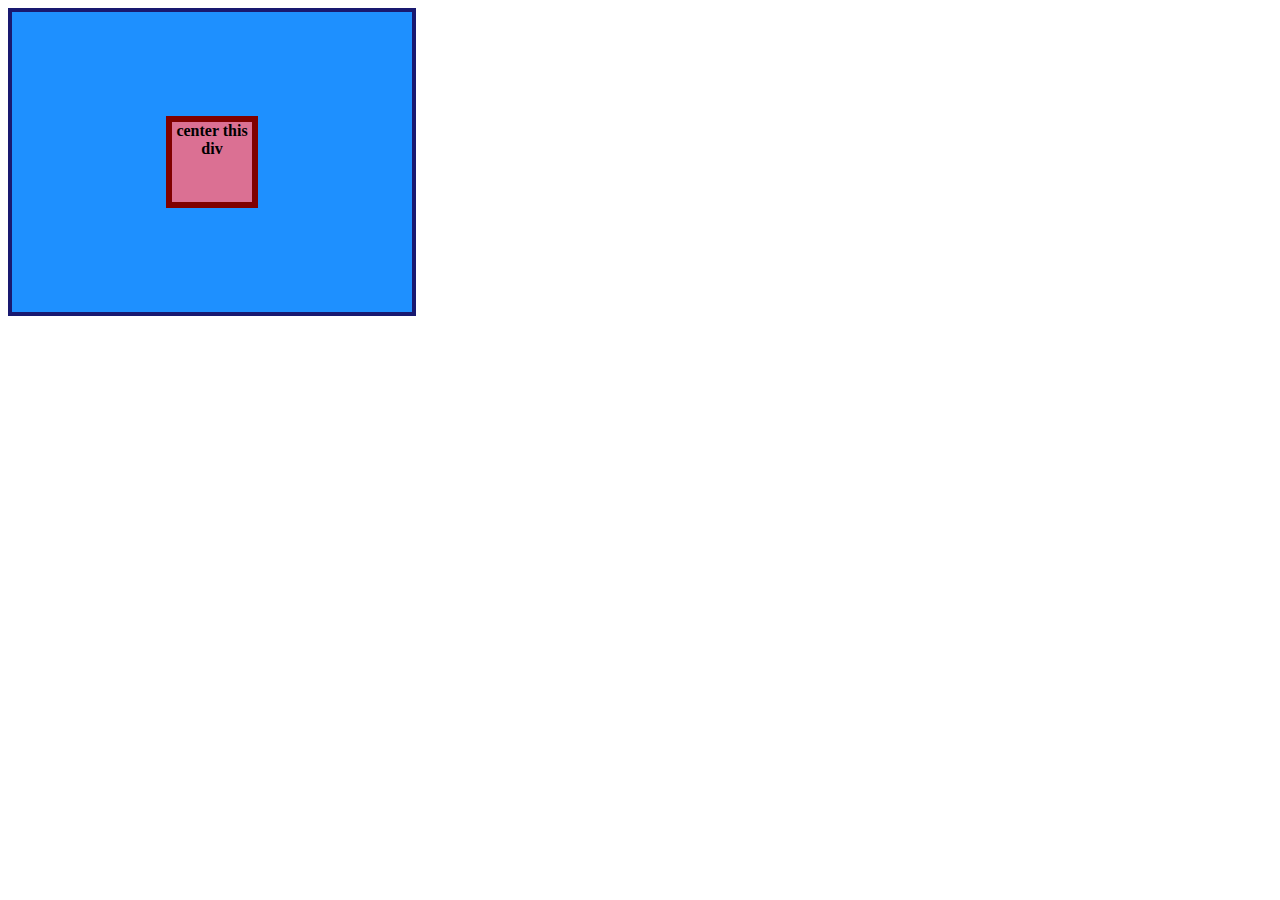
<file: flex/01-flex-center/index.html>
<!DOCTYPE html>
<html lang="en">
  <head>
    <meta charset="UTF-8">
    <meta http-equiv="X-UA-Compatible" content="IE=edge">
    <meta name="viewport" content="width=device-width, initial-scale=1.0">
    <title>CENTER THIS DIV</title>
    <link rel="stylesheet" href="style.css">
  </head>
  <body>
    <div class="container">
      <div class="box">center this div</div>
    </div>
  </body>
</html>
<!-- TASK COMPLETED PIBE -->
</file>
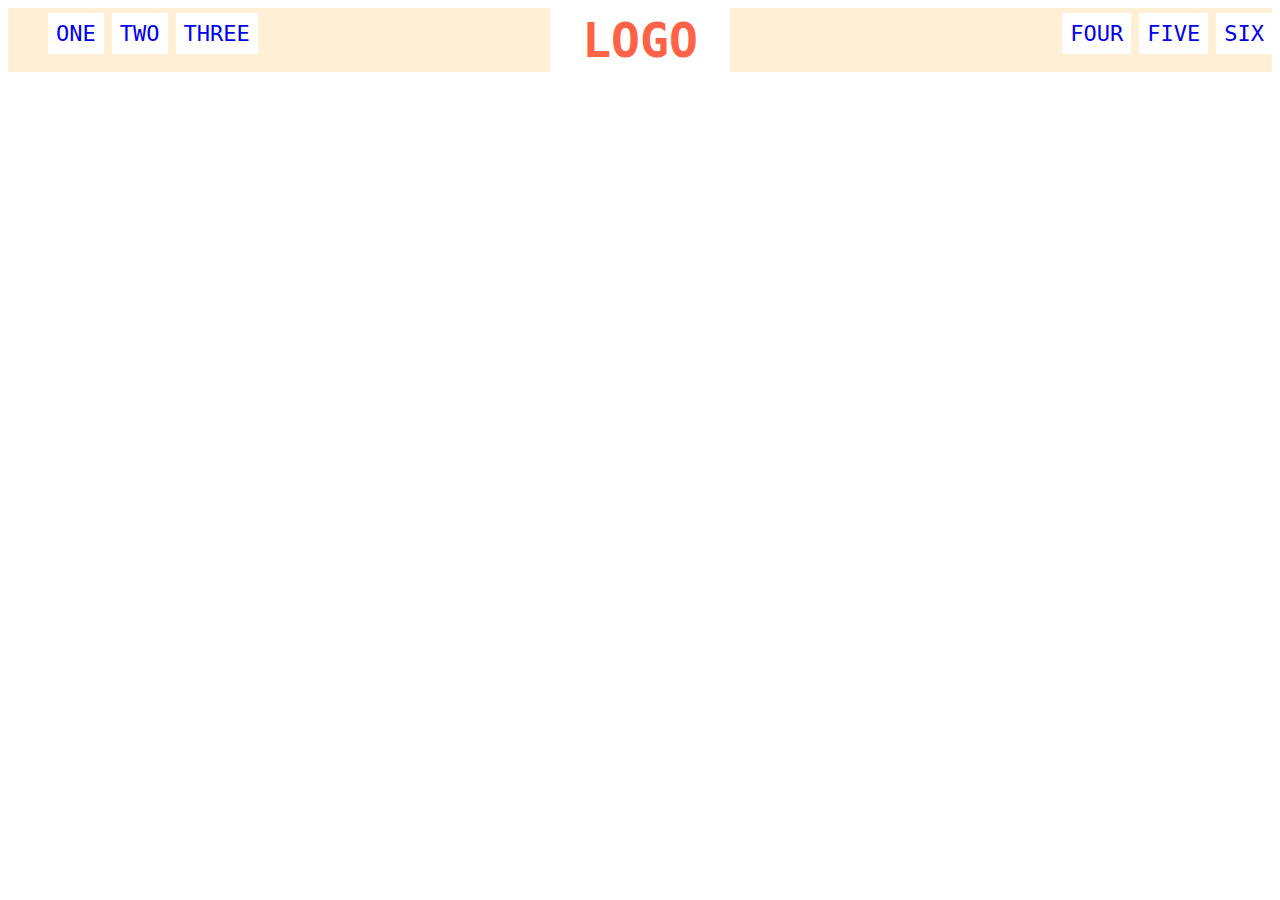
<file: flex/02-flex-header/index.html>
<!DOCTYPE html>
<html lang="en">
  <head>
    <meta charset="UTF-8">
    <meta http-equiv="X-UA-Compatible" content="IE=edge">
    <meta name="viewport" content="width=device-width, initial-scale=1.0">
    <title>Flex Header</title>
    <link rel="stylesheet" href="style.css">
  </head>
  <body>
    <div class="header">
      <div class="left-links">
        <ul>
          <li><a href="#">ONE</a></li>
          <li><a href="#">TWO</a></li>
          <li><a href="#">THREE</a></li>
        </ul>
      </div>
      <div class="logo">LOGO</div>
      <div class="right-links">
        <ul>
          <li><a href="#">FOUR</a></li>
          <li><a href="#">FIVE</a></li>
          <li><a href="#">SIX</a></li>
        </ul>
      </div>
    </div>
  </body>
</html>

<!-- TASK COMPLETED  -->
</file>
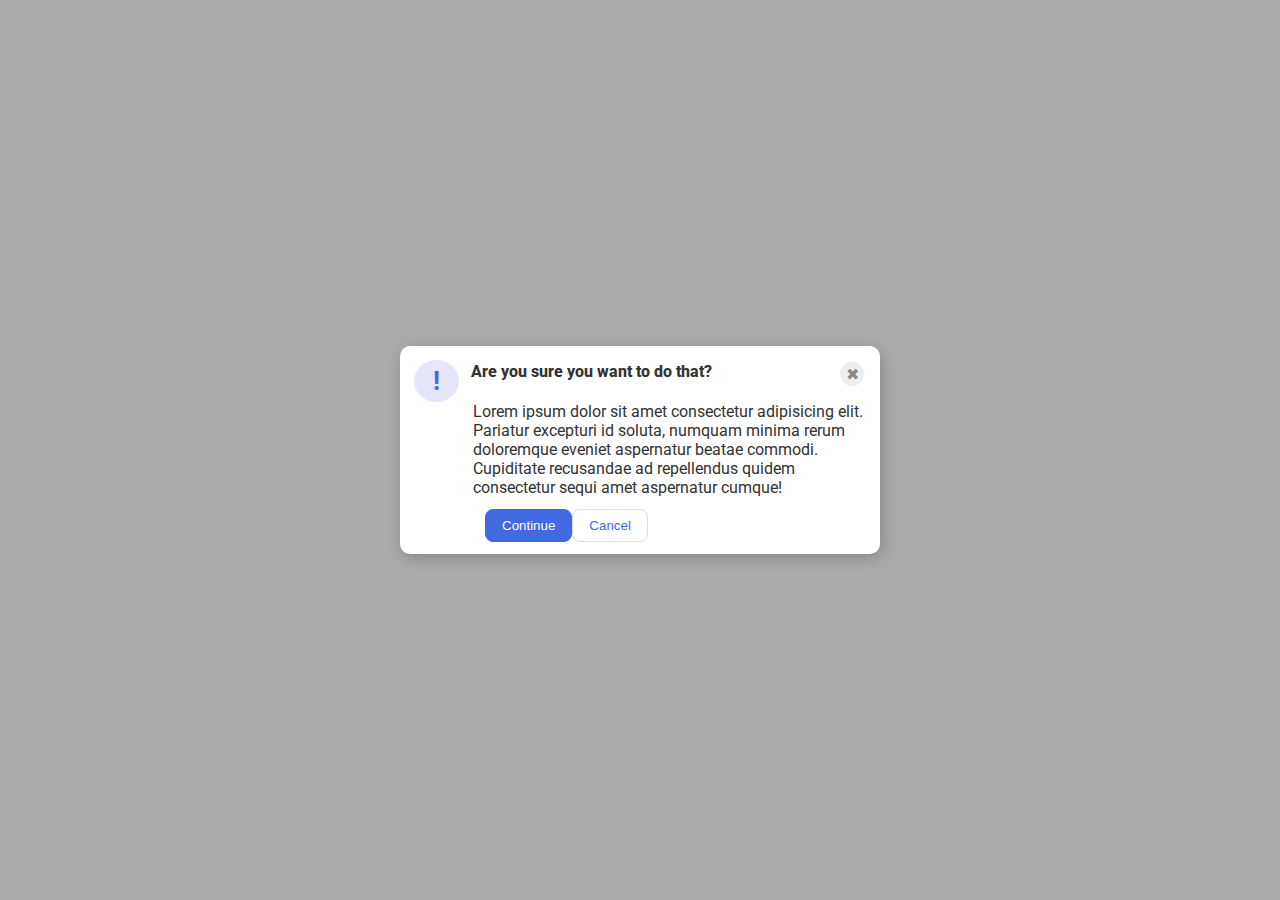
<file: flex/05-flex-modal/index.html>
<!DOCTYPE html>
<html lang="en">
  <head>
    <meta charset="UTF-8">
    <meta http-equiv="X-UA-Compatible" content="IE=edge">
    <meta name="viewport" content="width=device-width, initial-scale=1.0">
    <link rel="stylesheet" href="style.css">
    <title>Modal</title>
  </head>
  <body>
    <div class="modal">
      <div class="icon">!</div>
      <div class="information-container">
        <div class="header-container">
          <div class="header">Are you sure you want to do that?</div>
          <div class="close-button">✖</div>
        </div>
        <div class="text">Lorem ipsum dolor sit amet consectetur adipisicing elit. Pariatur excepturi id soluta, numquam minima rerum doloremque eveniet aspernatur beatae commodi. Cupiditate recusandae ad repellendus quidem consectetur sequi amet aspernatur cumque!</div>
        <div class="footer">
          <button class="continue">Continue</button>
          <button class="cancel">Cancel</button>
        </div>
      </div>
    </div>
  </body>
</html>
<!-- TASK COMPLETED -->
</file>
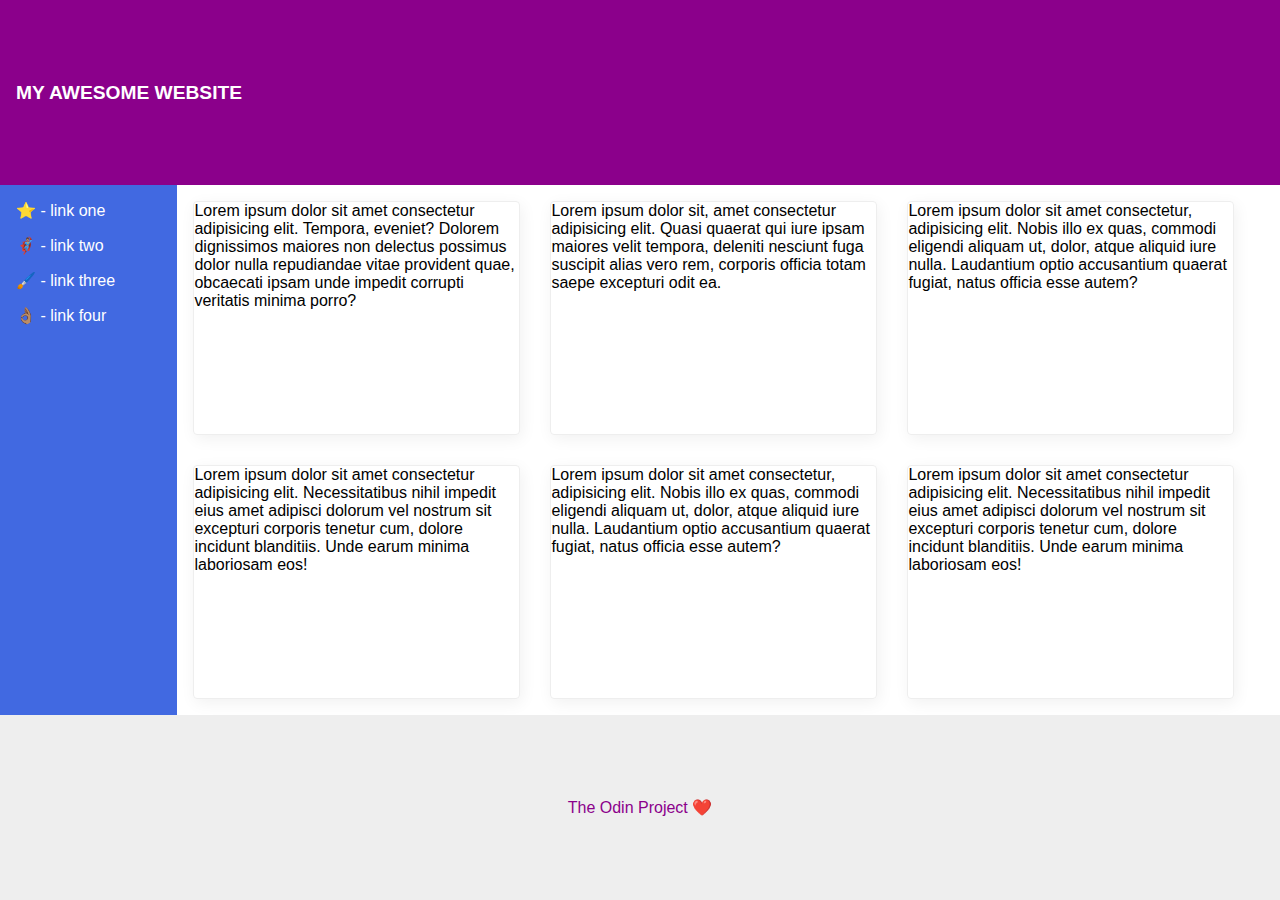
<file: flex/07-flex-layout-2/index.html>
<!DOCTYPE html>
<html lang="en">
  <head>
    <meta charset="UTF-8">
    <meta http-equiv="X-UA-Compatible" content="IE=edge">
    <meta name="viewport" content="width=device-width, initial-scale=1.0">
    <title>The Holy Grail</title>
    <link rel="stylesheet" href="style.css">
  </head>
  <body>
    <div class="header">
      MY AWESOME WEBSITE
    </div>
    
    <div class="content">
      <div class="sidebar">
        <ul>
          <li><a href="#">⭐ - link one</a></li>
          <li><a href="#">🦸🏽‍♂️ - link two</a></li>
          <li><a href="#">🖌️ - link three</a></li>
          <li><a href="#">👌🏽 - link four</a></li>
        </ul>
      </div>
      <div class="content-text">
        <div class="card">Lorem ipsum dolor sit amet consectetur adipisicing elit. Tempora, eveniet? Dolorem dignissimos maiores non delectus possimus dolor nulla repudiandae vitae provident quae, obcaecati ipsam unde impedit corrupti veritatis minima porro?</div>
        <div class="card">Lorem ipsum dolor sit, amet consectetur adipisicing elit. Quasi quaerat qui iure ipsam maiores velit tempora, deleniti nesciunt fuga suscipit alias vero rem, corporis officia totam saepe excepturi odit ea.</div>
        <div class="card">Lorem ipsum dolor sit amet consectetur, adipisicing elit. Nobis illo ex quas, commodi eligendi aliquam ut, dolor, atque aliquid iure nulla. Laudantium optio accusantium quaerat fugiat, natus officia esse autem?</div>
        <div class="card">Lorem ipsum dolor sit amet consectetur adipisicing elit. Necessitatibus nihil impedit eius amet adipisci dolorum vel nostrum sit excepturi corporis tenetur cum, dolore incidunt blanditiis. Unde earum minima laboriosam eos!</div>
        <div class="card">Lorem ipsum dolor sit amet consectetur, adipisicing elit. Nobis illo ex quas, commodi eligendi aliquam ut, dolor, atque aliquid iure nulla. Laudantium optio accusantium quaerat fugiat, natus officia esse autem?</div>
        <div class="card">Lorem ipsum dolor sit amet consectetur adipisicing elit. Necessitatibus nihil impedit eius amet adipisci dolorum vel nostrum sit excepturi corporis tenetur cum, dolore incidunt blanditiis. Unde earum minima laboriosam eos!</div>
      </div>    
    </div>

    <div class="footer">
      The Odin Project ❤️
    </div>
  </body>
</html>
</file>
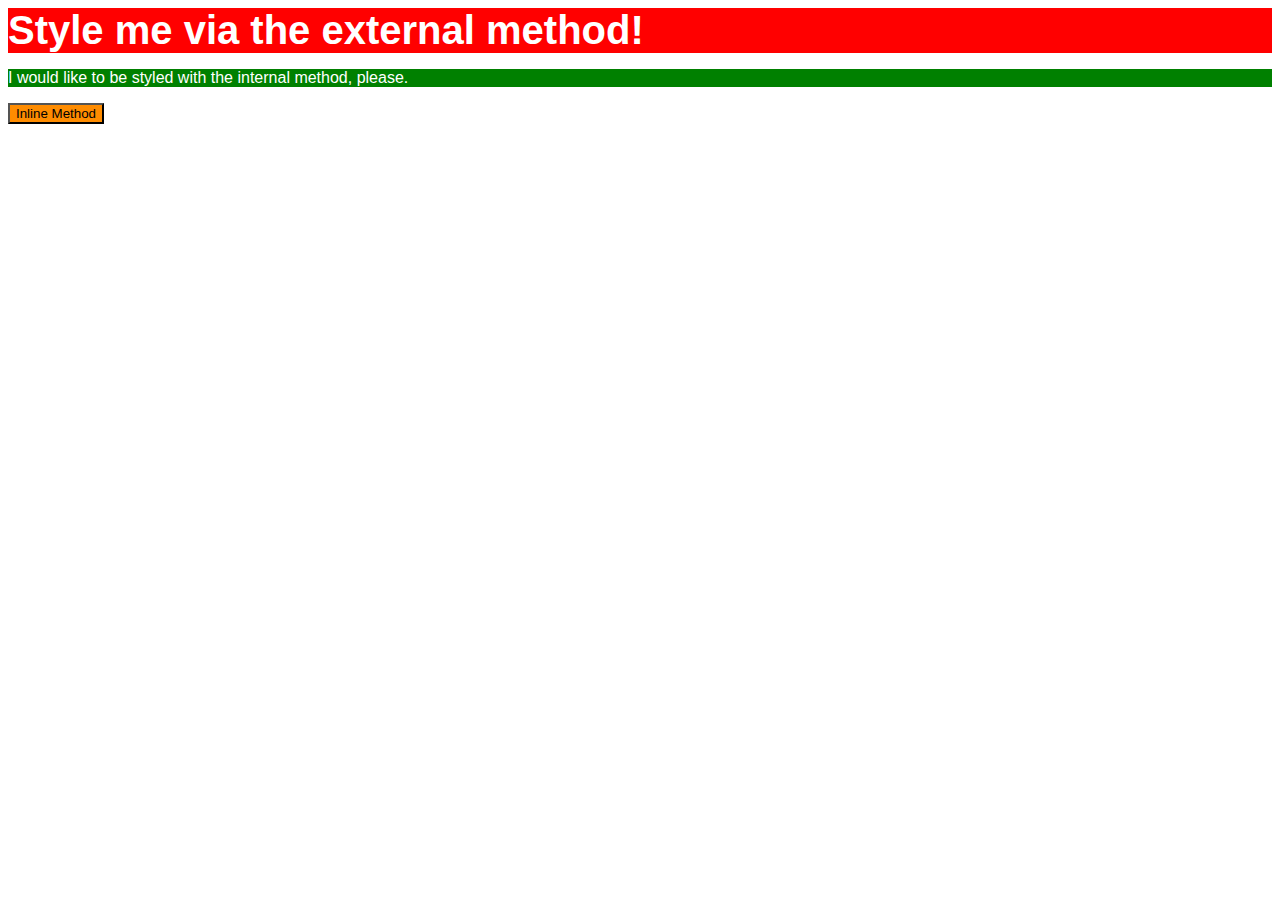
<file: foundations/01-css-methods/index.html>
<!DOCTYPE html>
<html lang="en">
  <head>
    <meta charset="UTF-8">
    <meta http-equiv="X-UA-Compatible" content="IE=edge">
    <meta name="viewport" content="width=device-width, initial-scale=1.0">
    <link rel="stylesheet" href="style.css">
    <style>
      .texto{
        color: white;
        background-color: green;
        font-family: Arial, Helvetica, sans-serif;
      }
    </style>
    <title>Methods for Adding CSS</title>
  </head>
  <body>
    <div class="titulo">Style me via the external method!</div>
    <p class="texto">I would like to be styled with the internal method, please.</p>
    <button style="background-color:darkorange">Inline Method</button>
  </body>
</html>
</file>
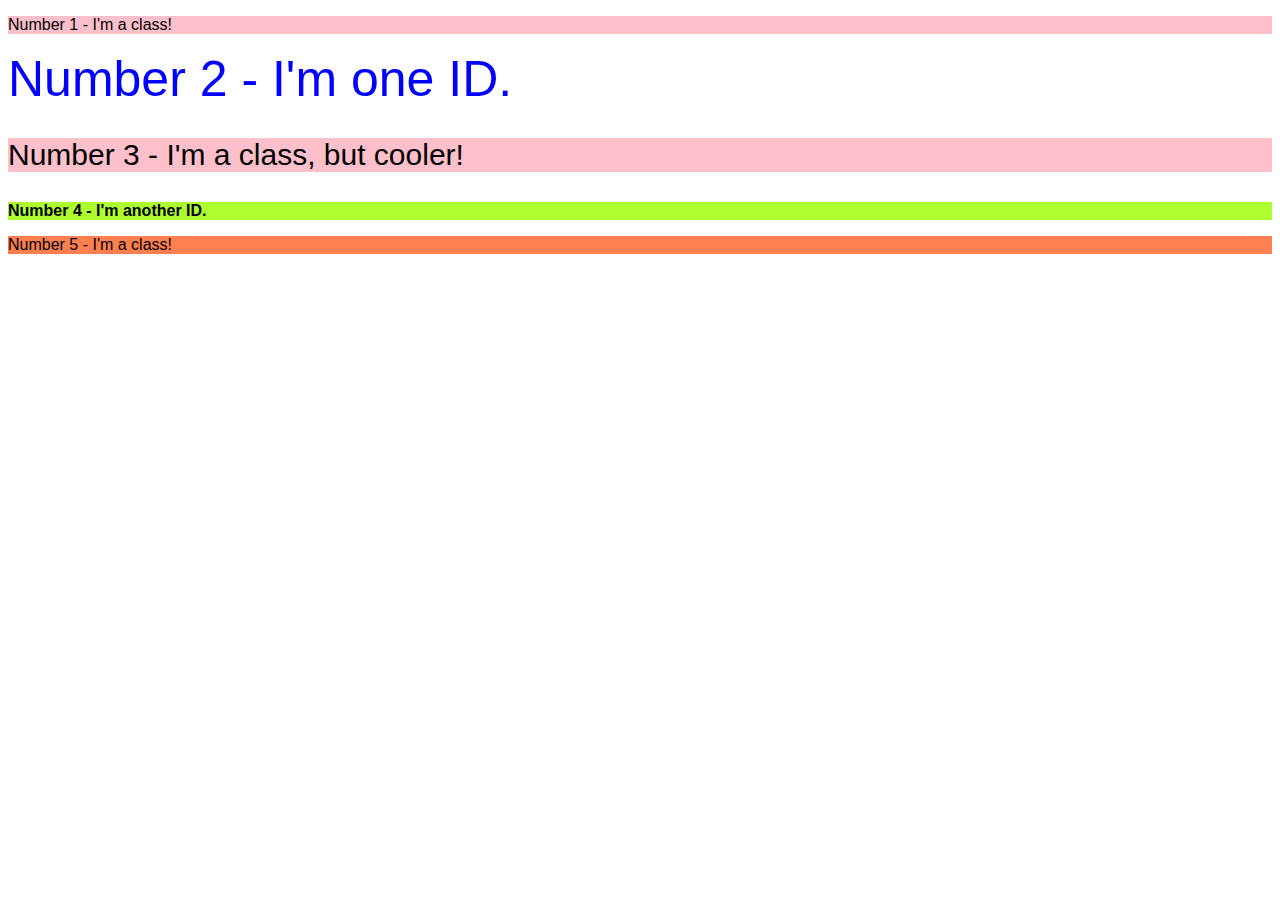
<file: foundations/02-class-id-selectors/index.html>
<!DOCTYPE html>
<html lang="en">
  <head>
    <meta charset="UTF-8">
    <meta http-equiv="X-UA-Compatible" content="IE=edge">
    <meta name="viewport" content="width=device-width, initial-scale=1.0">
    <title>Class and ID Selectors</title>
    <link rel="stylesheet" href="style.css">
  </head>
  <body>
    <p class="numero1">Number 1 - I'm a class!</p>
    <div id="numero2">Number 2 - I'm one ID.</div>
    <p class="numero1 numero3">Number 3 - I'm a class, but cooler!</p>
    <div id="numero4">Number 4 - I'm another ID.</div>
    <p class="numero5">Number 5 - I'm a class!</p>
  </body>
</html>
</file>
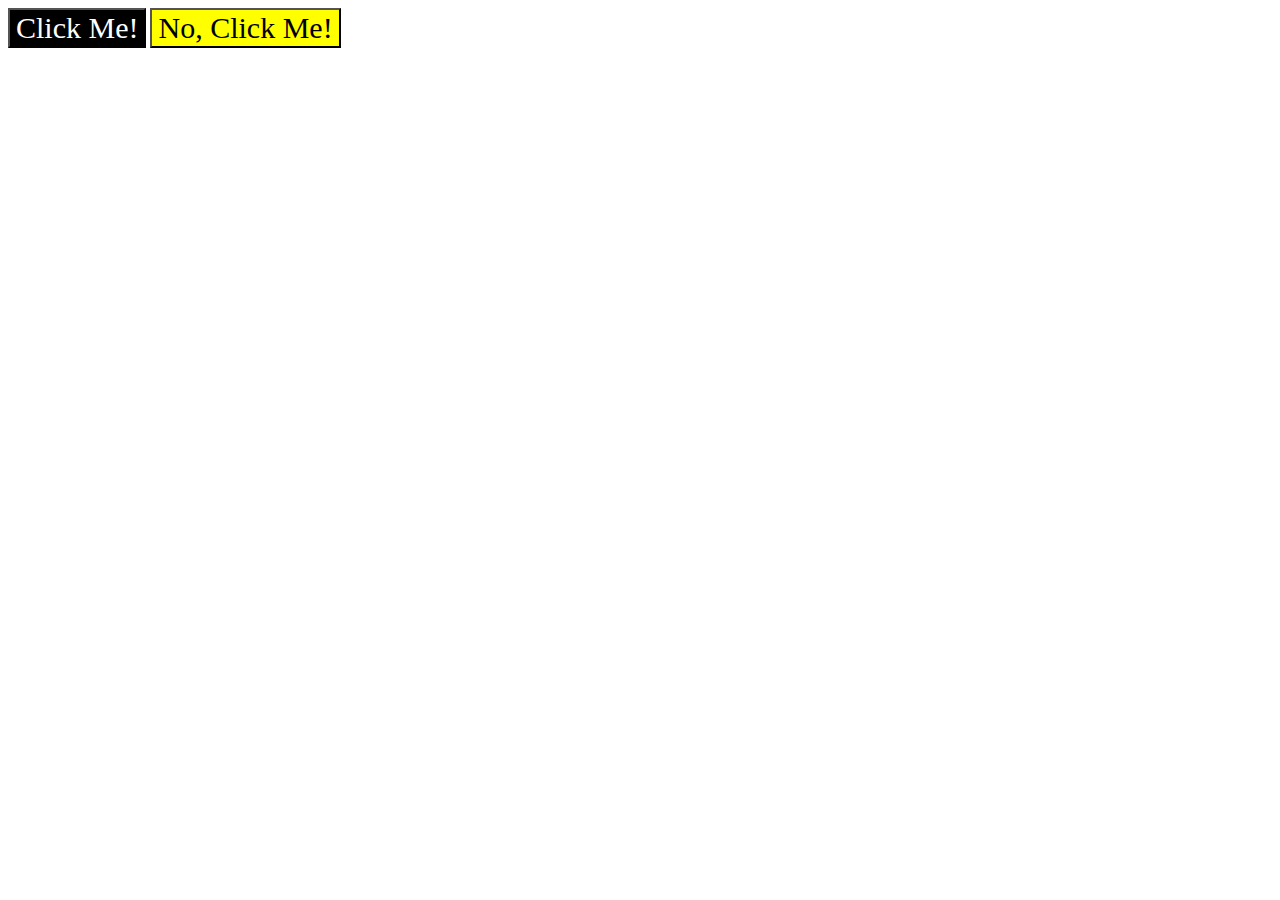
<file: foundations/03-grouping-selectors/index.html>
<!DOCTYPE html>
<html lang="en">
  <head>
    <meta charset="UTF-8">
    <meta http-equiv="X-UA-Compatible" content="IE=edge">
    <meta name="viewport" content="width=device-width, initial-scale=1.0">
    <title>Grouping Selectors</title>
    <link rel="stylesheet" href="style.css">
  </head>
  <body>
    <button class="botton1">Click Me!</button>
    <button class="botton2">No, Click Me!</button>
  </body>
</html>
</file>
<file: flex/01-flex-center/style.css>
.container {
  display: flex;
  background: dodgerblue;
  border: 4px solid midnightblue;
  width: 400px;
  height: 300px;
  justify-content: center;
  align-items: center;
}

.box {
  background: palevioletred;
  font-weight: bold;
  text-align: center;
  border: 6px solid maroon;
  width: 80px;
  height: 80px;
}

/* TASK COMPLETED PIBE !! :D */
</file>
<file: flex/02-flex-header/style.css>
.header  {
  display: flex;
  font-family: monospace;
  background: papayawhip;
  justify-content: space-between;
  gap: 8px;
  flex-wrap: wrap;
}

.logo {
  font-size: 48px;
  font-weight: 900;
  color: tomato;
  background: white;
  padding: 4px 32px;
}

ul {
  /* this removes the dots on the list items*/
  display: flex;
  list-style-type: none;
  gap: 8px;
}

a {
  font-size: 22px;
  background: white;
  padding: 8px;
  /* this removes the line under the links */
  text-decoration: none;
 /*  margin: 8px; */
}
</file>
<file: flex/05-flex-modal/style.css>
@import url('https://fonts.googleapis.com/css2?family=Roboto:wght@400;700&display=swap');

html, body {
  height: 100%;
}

/* TASK COMPLETED */

body {
  font-family: Roboto, sans-serif;
  margin: 0;
  background: #aaa;
  color: #333;
  /* I'll give you this one for free lol */
  display: flex;
  align-items: center;
  justify-content: center;
}

.modal {
  display: flex;
  background: white;
  width: 480px;
  border-radius: 10px;
  box-shadow: 2px 4px 16px rgba(0,0,0,.2);
}

.icon {
  display: flex;
  
  color: royalblue;
  font-size: 26px;
  font-weight: 700;
  background: lavender;
  min-width: 45px;
  margin: 14px;
  height: 42px;
  border-radius: 50%;
  display: flex;
  align-items: center;
  justify-content: center;
}

.header {
  width: 250px;
  font-weight: 800;
  display: flex;

}

.information-container {
  display: flex;
  flex-direction: column;

}
.header-container {
  margin: 16px;
  margin-left: -2px;
  display: flex;
  flex-direction: row;


}
.footer {
  display: flex;
  margin: 12px;
  
}

.close-button {
  margin-left: auto;
  background: #eee;
  border-radius: 50%;
  color: #888;
  font-weight: 400;
  font-size: 16px;
  height: 24px;
  width: 24px;
  display: flex;
  align-items: center;
  justify-content: center;
}

button {
  padding: 8px 16px;
  border-radius: 8px;
}

button.continue {
  background: royalblue;
  border: 1px solid royalblue;
  color: white;
}

button.cancel {
  background: white;
  border: 1px solid #ddd;
  color: royalblue;
}
</file>
<file: flex/07-flex-layout-2/style.css>
body {
  font-family: -apple-system, BlinkMacSystemFont, 'Segoe UI', Roboto, Oxygen, Ubuntu, Cantarell, 'Open Sans', 'Helvetica Neue', sans-serif;
  margin: 0;
  min-height: 100vh;
  display: flex;
  flex-direction: column;
}

.header {
  display: flex;
  height: 72px;
  background: darkmagenta;
  color: white;
  font-weight: 900;
  font-size: larger;
  align-items: center;
  padding: 0px 0px 0px 16px;
  margin: 0;
  flex: auto;
}

.content {
  display: flex;
  flex-direction: row;
  flex: auto;
}

.content-text {
  display: flex;
  flex-wrap: wrap;
  gap: 30px;
  padding: 16px;
}

.footer {
  display: flex;
  height: 72px;
  background: #eee;
  color: darkmagenta;
  flex: auto;
  justify-content: center;
  align-items: center;
}

.sidebar {
  display: flex;
  width: 350px;
  background: royalblue;
}

ul {
  display: flex;
  flex-direction: column;
  gap: 16px;
  margin-left: -24px;
  color: white;
  list-style: none;
  list-style-type: none;
  text-decoration: none;
}
.card {
  display: flex;
  border: 1px solid #eee;
  box-shadow: 2px 4px 16px rgba(0,0,0,.06);
  border-radius: 4px;
  max-width: 325px;
  min-height: 175px;
}

li a {
  color: white;
  list-style: none;
  text-decoration: none;

}
</file>
<file: foundations/01-css-methods/style.css>
.titulo{
    background-color: red;
    color:white;
    font-size: 40px;
    font-weight: bold;
    font-family: Arial, Helvetica, sans-serif;
}
</file>
<file: foundations/02-class-id-selectors/style.css>
*{
    font-family: 'Trebuchet MS', 'Lucida Sans Unicode', 'Lucida Grande', 'Lucida Sans', Arial, sans-serif;
}

.numero1{
    background-color: pink;
}

#numero2{
    color:blue;
    font-size: 50px;
}
.numero1.numero3{
    font-size: 30px;
}
#numero4{
    background-color: greenyellow;
    font-weight: 800;
}
.numero5{
    background-color: coral;
}
</file>
<file: foundations/03-grouping-selectors/style.css>
.botton1{
    background-color: black;
    color:white;
    
}
.botton2{
    background-color: yellow;
}
.botton1,.botton2{
    font-size: 30px;
    font-weight: 100;
    font-family: Georgia, Times, 'Times New Roman', serif;
}
</file>
